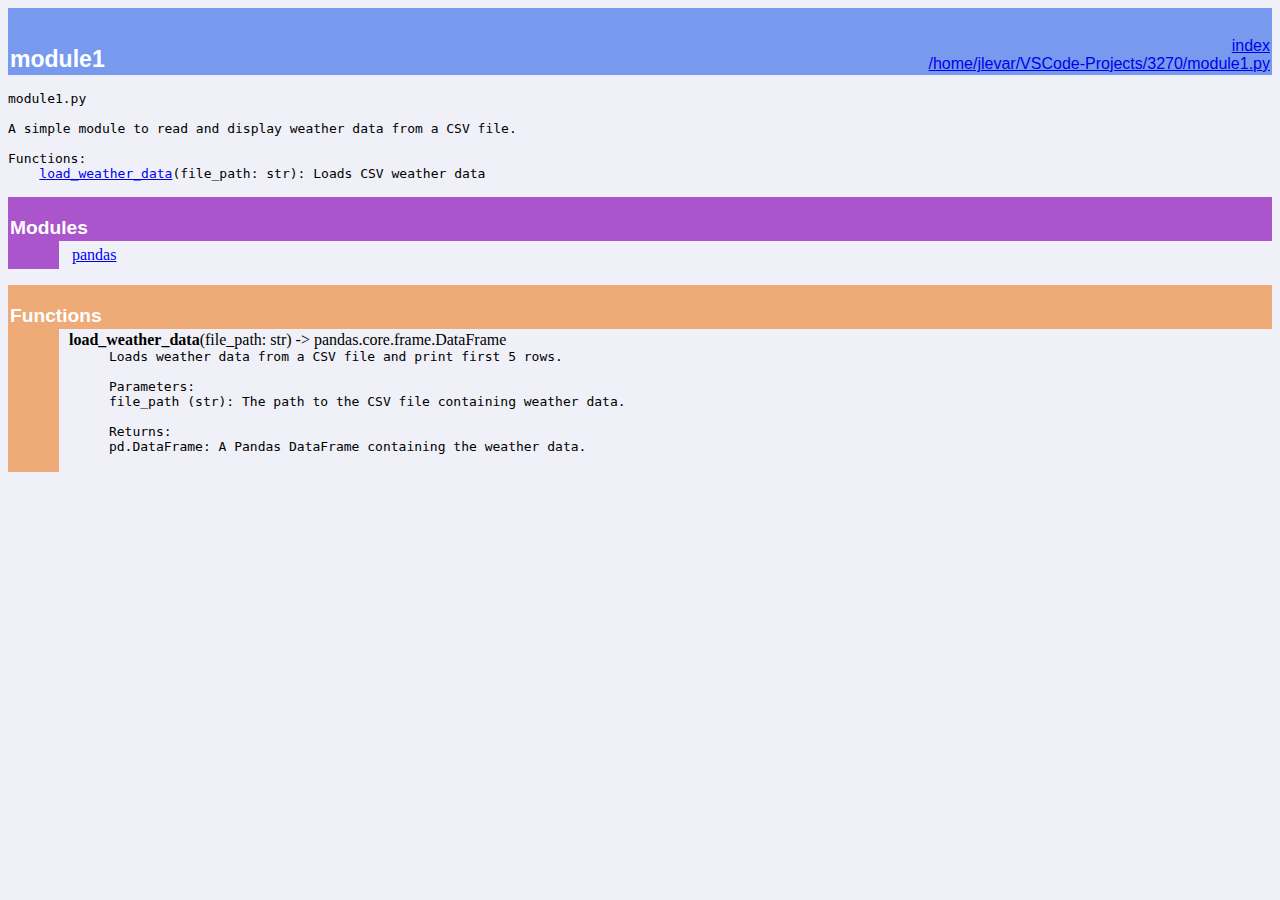
<file: module1.html>
<!DOCTYPE html PUBLIC "-//W3C//DTD HTML 4.0 Transitional//EN">
<html><head><title>Python: module module1</title>
<meta http-equiv="Content-Type" content="text/html; charset=utf-8">
</head><body bgcolor="#f0f0f8">

<table width="100%" cellspacing=0 cellpadding=2 border=0 summary="heading">
<tr bgcolor="#7799ee">
<td valign=bottom>&nbsp;<br>
<font color="#ffffff" face="helvetica, arial">&nbsp;<br><big><big><strong>module1</strong></big></big></font></td
><td align=right valign=bottom
><font color="#ffffff" face="helvetica, arial"><a href=".">index</a><br><a href="file:/home/jlevar/VSCode-Projects/3270/module1.py">/home/jlevar/VSCode-Projects/3270/module1.py</a></font></td></tr></table>
    <p><tt>module1.py<br>
&nbsp;<br>
A&nbsp;simple&nbsp;module&nbsp;to&nbsp;read&nbsp;and&nbsp;display&nbsp;weather&nbsp;data&nbsp;from&nbsp;a&nbsp;CSV&nbsp;file.<br>
&nbsp;<br>
Functions:<br>
&nbsp;&nbsp;&nbsp;&nbsp;<a href="#-load_weather_data">load_weather_data</a>(file_path:&nbsp;str):&nbsp;Loads&nbsp;CSV&nbsp;weather&nbsp;data</tt></p>
<p>
<table width="100%" cellspacing=0 cellpadding=2 border=0 summary="section">
<tr bgcolor="#aa55cc">
<td colspan=3 valign=bottom>&nbsp;<br>
<font color="#ffffff" face="helvetica, arial"><big><strong>Modules</strong></big></font></td></tr>
    
<tr><td bgcolor="#aa55cc"><tt>&nbsp;&nbsp;&nbsp;&nbsp;&nbsp;&nbsp;</tt></td><td>&nbsp;</td>
<td width="100%"><table width="100%" summary="list"><tr><td width="25%" valign=top><a href="pandas.html">pandas</a><br>
</td><td width="25%" valign=top></td><td width="25%" valign=top></td><td width="25%" valign=top></td></tr></table></td></tr></table><p>
<table width="100%" cellspacing=0 cellpadding=2 border=0 summary="section">
<tr bgcolor="#eeaa77">
<td colspan=3 valign=bottom>&nbsp;<br>
<font color="#ffffff" face="helvetica, arial"><big><strong>Functions</strong></big></font></td></tr>
    
<tr><td bgcolor="#eeaa77"><tt>&nbsp;&nbsp;&nbsp;&nbsp;&nbsp;&nbsp;</tt></td><td>&nbsp;</td>
<td width="100%"><dl><dt><a name="-load_weather_data"><strong>load_weather_data</strong></a>(file_path: str) -&gt; pandas.core.frame.DataFrame</dt><dd><tt>Loads&nbsp;weather&nbsp;data&nbsp;from&nbsp;a&nbsp;CSV&nbsp;file&nbsp;and&nbsp;print&nbsp;first&nbsp;5&nbsp;rows.<br>
&nbsp;<br>
Parameters:<br>
file_path&nbsp;(str):&nbsp;The&nbsp;path&nbsp;to&nbsp;the&nbsp;CSV&nbsp;file&nbsp;containing&nbsp;weather&nbsp;data.<br>
&nbsp;<br>
Returns:<br>
pd.DataFrame:&nbsp;A&nbsp;Pandas&nbsp;DataFrame&nbsp;containing&nbsp;the&nbsp;weather&nbsp;data.</tt></dd></dl>
</td></tr></table>
</body></html>
</file>
